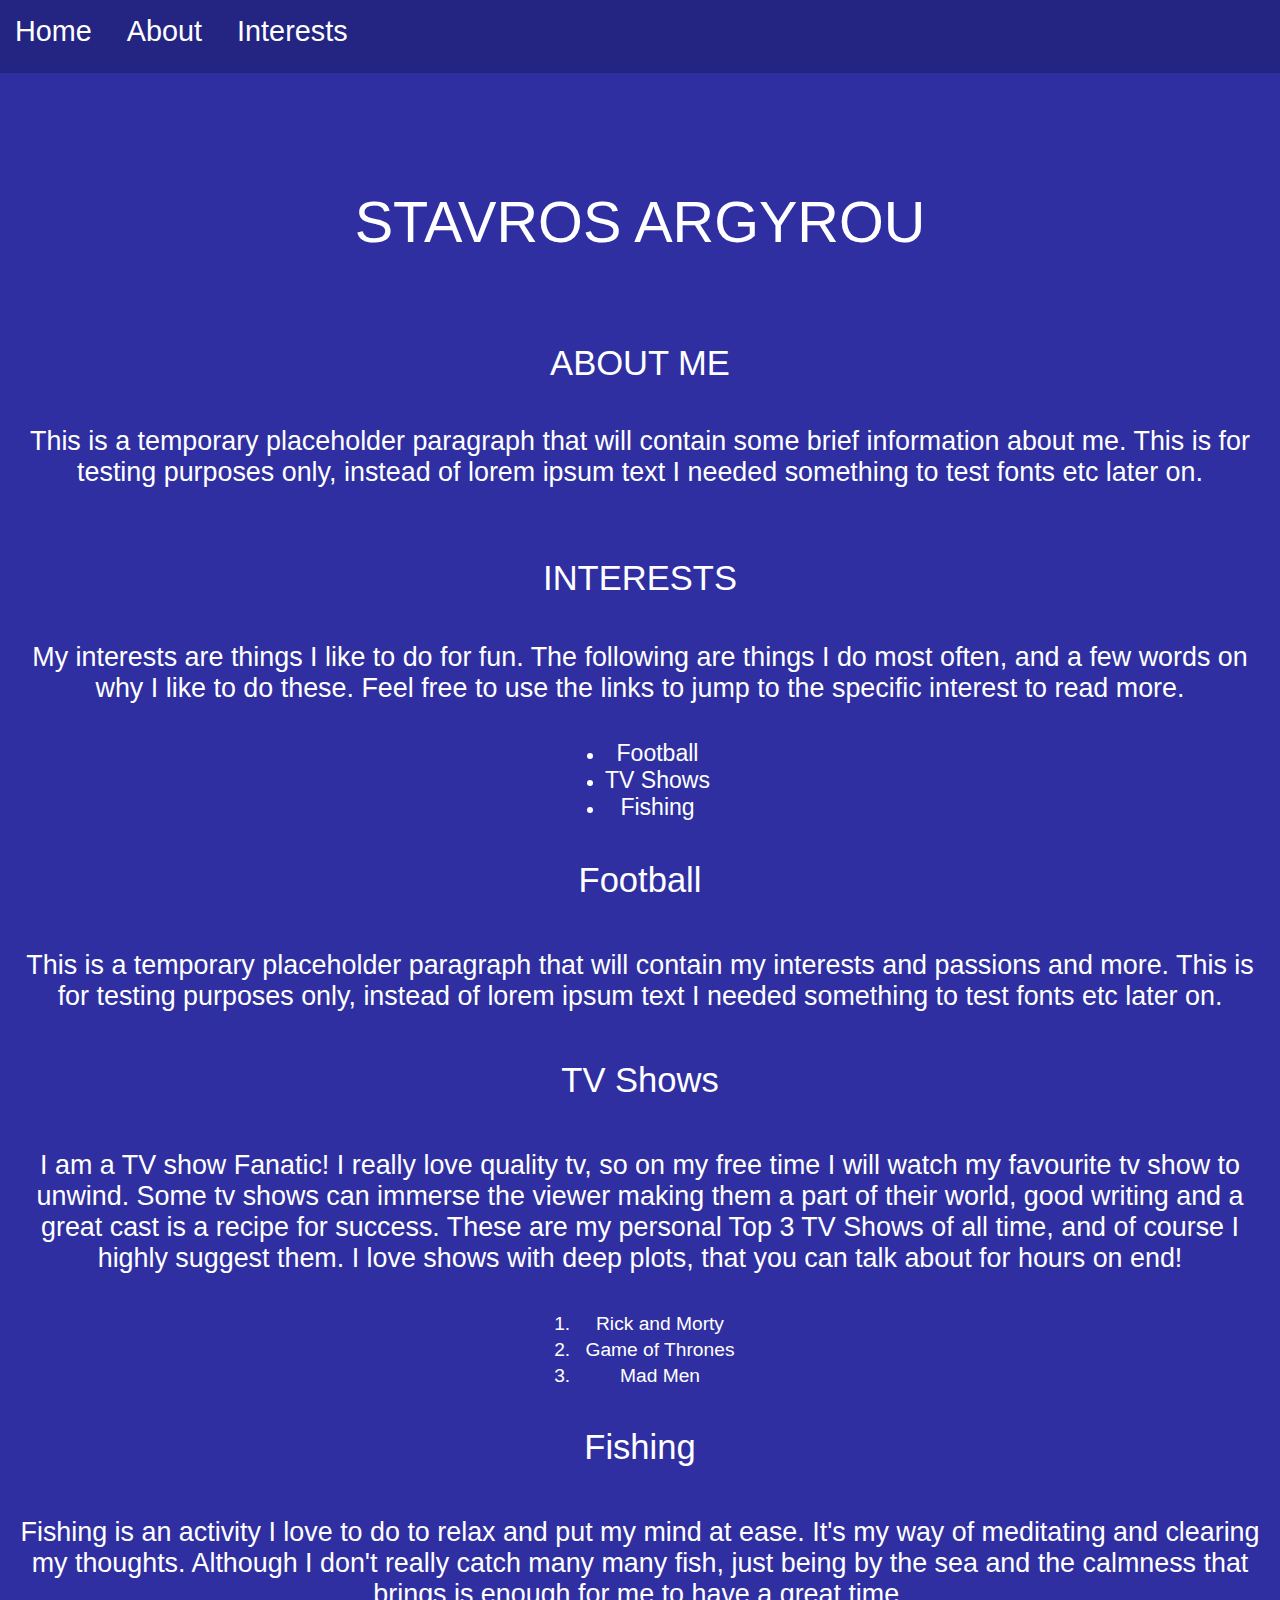
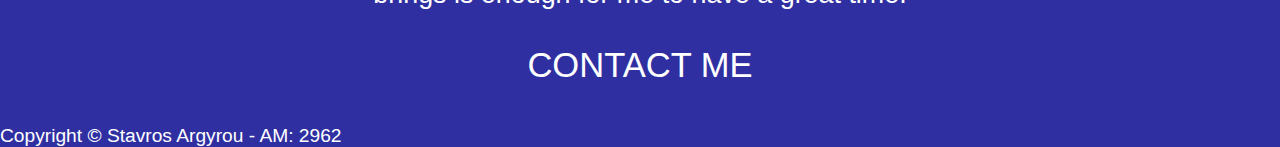
<file: a1/index.html>
<!DOCTYPE html>
<html>
<head>
   
    <meta name="Author" content="Stavros Argyrou">
    <meta name="AM" content="2962">
    <meta name="Description" content="This is my personal website with some info about me to practise html and css">
    <meta name="keywords" lang="en-us" content="web programming, Computer Science, University of Crete">
    <meta http-equiv="content-type" content="text/html"; charset="UTF-8"/>
    <meta name="viewport" content="width=device-width, initial-scale=1.0">
    <link rel="stylesheet" type="text/css" href="css/styles.css">
    <title>My Personal Website</title>
</head>
<body>
    <div class="content">
            <header id="main-header">
                <h1 id="title" class="uppercase">Stavros Argyrou</h1>
                <nav>
                        <ul class="navigation">
                            <li><a href="#">Home</a></li>
                            <li><a href="#about">About</a></li>
                            <li><a href="#interests">Interests</a></li>
                            
                        </ul>
        
                    </nav>
            </header>
            
           

            <section class="main">
                <article id="about">
                    <h2 class="articleTitle uppercase">About Me</h2>
                    <p>This is a temporary placeholder paragraph that will contain some brief information about me. This is for testing purposes only, instead of lorem ipsum
                    text I needed something to test fonts etc later on.</p>
                </article>
            </section>

            <section class="secondary">
                <article id="interests">
                        <h2 class="articleTitle uppercase">Interests</h2>

                        <p>My interests are things I like to do for fun. The following are things I do most often, and a few words on why I like to do these. Feel free to use the 
                        links to jump to the specific interest to read more.
                        </p>
                        
                        <div class="list-wrapper">
                            <ul id="interestsList">
                                <li><a href="#football">Football</a></li>
                                <li><a href="#tvshows">TV Shows</a></li>
                                <li><a href="#fishing">Fishing</a></li>
                            </ul>
                        </div>
                        
                        
                        <h3 id="football">Football</h3>
                        <p>This is a temporary placeholder paragraph that will contain my interests and passions and more. This is for testing purposes only, instead of lorem ipsum
                        text I needed something to test fonts etc later on.</p> 

                        <h3 id="tvshows">TV Shows</h3>
                        <p>I am a TV show Fanatic! I really love quality tv, so on my free time I will watch my favourite tv show to unwind. Some tv shows can immerse the viewer
                                making them a part of their world, good writing and a great cast is a recipe for success. These are my personal Top 3 TV Shows of all time, and of course I highly
                                suggest them. I love shows with deep plots, that you can talk about for hours on end! 
                                </p>
                        <div class="list-wrapper">
                            <ol id="tvshowList">
                                <li><a href="http://www.imdb.com/title/tt2861424/" target="_blank">Rick and Morty</a></li>
                                <li><a href="http://www.imdb.com/title/tt0944947/" target="_blank">Game of Thrones</a></li>
                                <li><a href="http://www.imdb.com/title/tt0804503/" target="_blank">Mad Men</a></li>                                        
                            </ol>
                        </div>

                      

                        <h3 id="fishing">Fishing</h3>
                        <p>Fishing is an activity I love to do to relax and put my mind at ease. It's my way of meditating and clearing my thoughts. Although I don't really catch many
                        many fish, just being by the sea and the calmness that brings is enough for me to have a great time. 
                        </p>
                </article>
            </section>

            <aside id="contact" class="uppercase"><h3>Contact Me</h3></aside>
            <footer>
                Copyright &copy; Stavros Argyrou - AM: 2962
            </footer>
    </div>
    
</body>
</html>
</file>
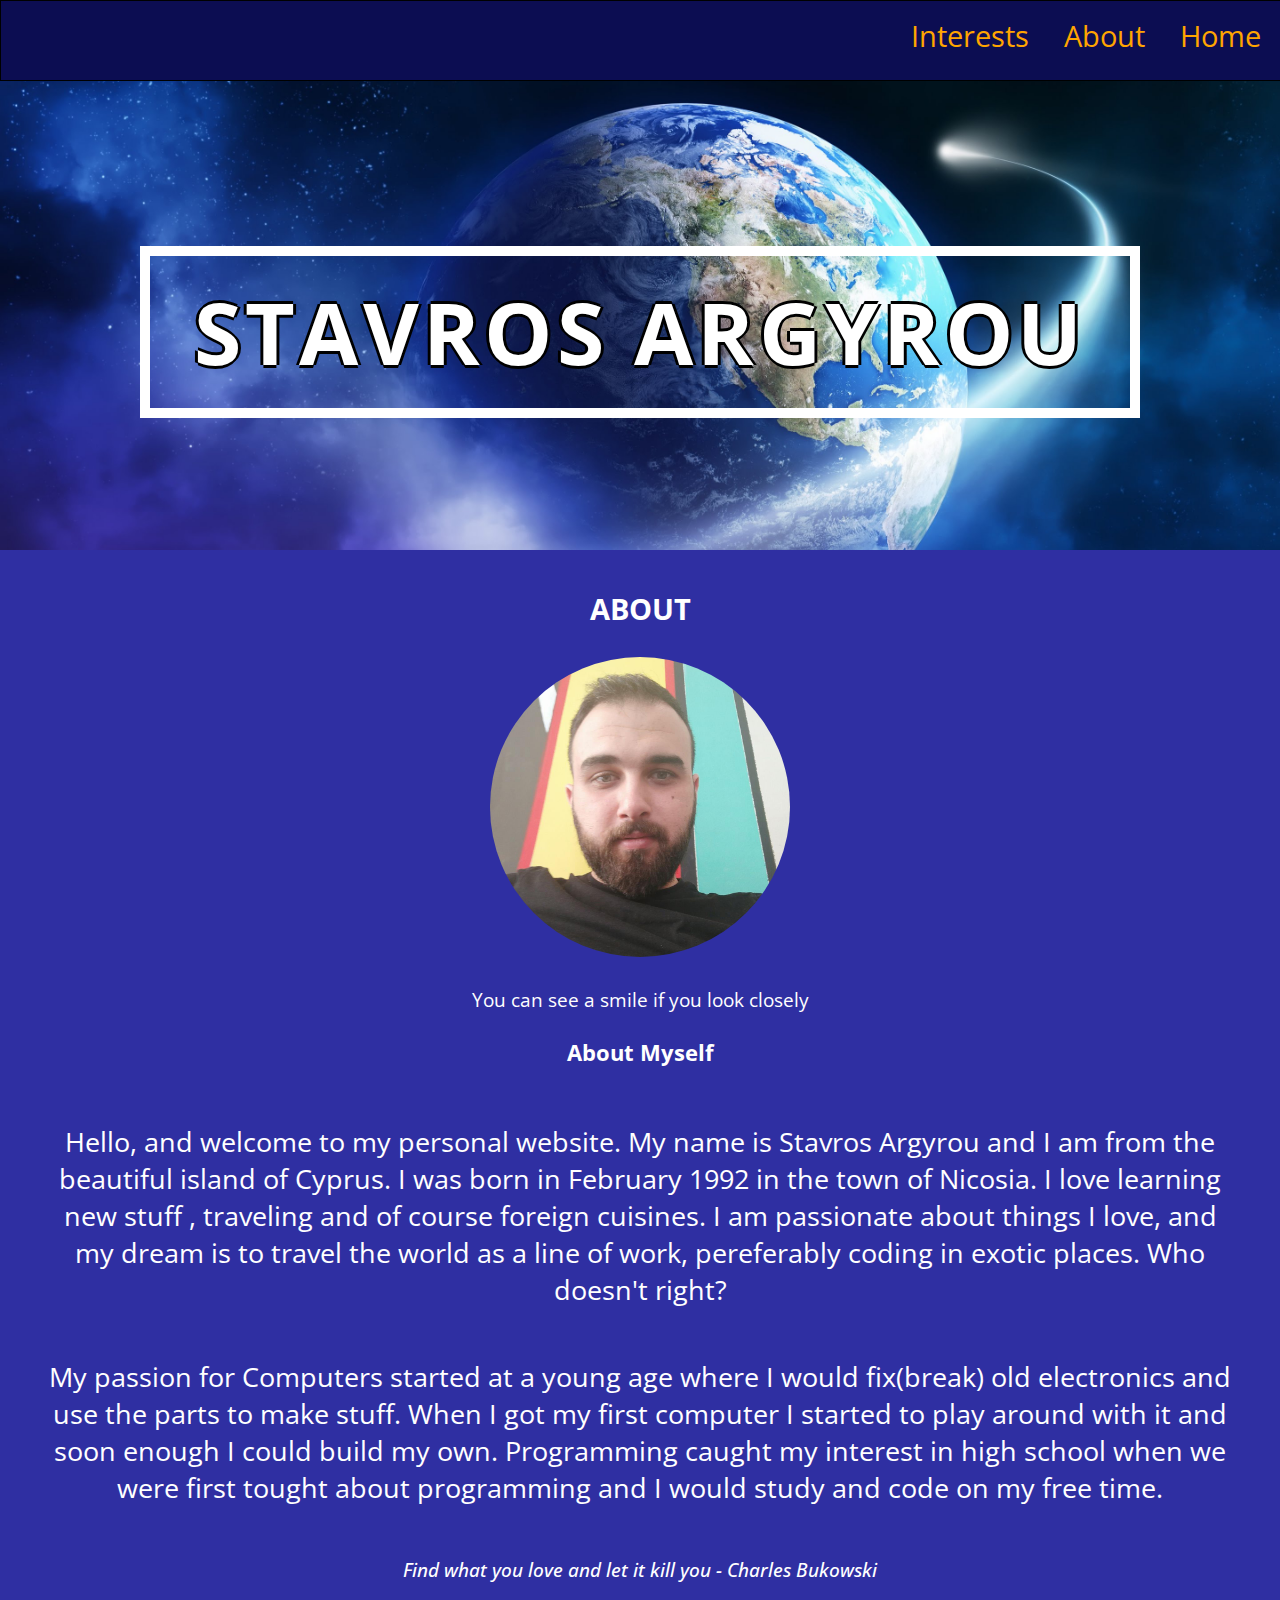
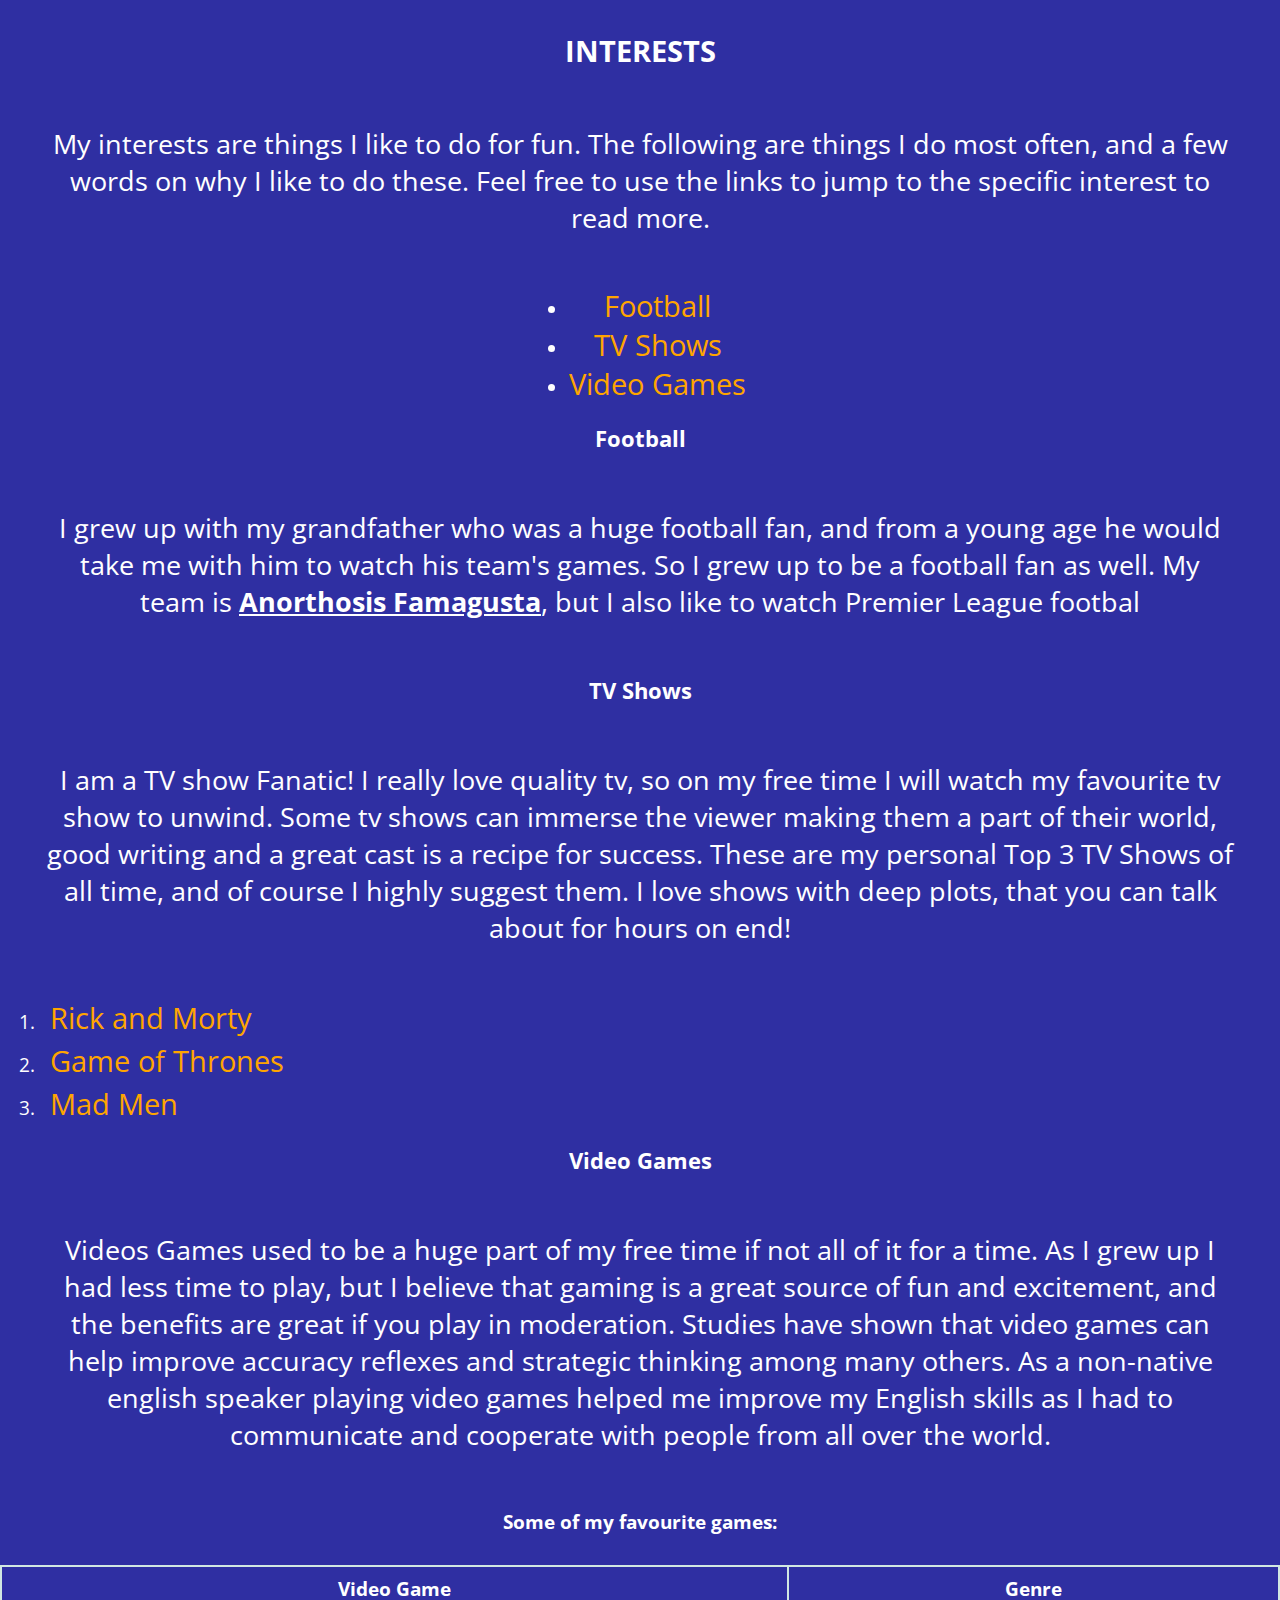
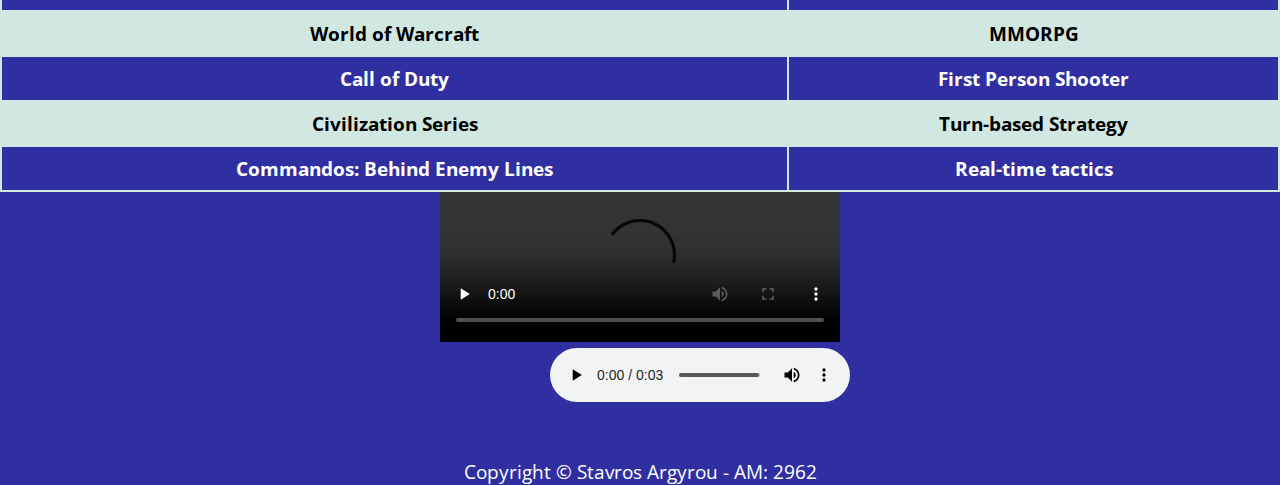
<file: a1/homepage/index.html>
<!DOCTYPE html>
<html lang="en">

<head>

    <meta name="Author" content="Stavros Argyrou">
    <meta name="AM" content="2962">
    <meta name="Description" content="This is my personal website with some info about me to practise html and css">
    <meta name="keywords" content="web programming, Computer Science, University of Crete">
    <meta http-equiv="content-type" content="text/html; charset=utf-8" />
    <link href="https://fonts.googleapis.com/css?family=Open+Sans:400,700" rel="stylesheet">
    <link rel="stylesheet" href="https://maxcdn.bootstrapcdn.com/bootstrap/4.0.0-beta.2/css/bootstrap.min.css" integrity="sha384-PsH8R72JQ3SOdhVi3uxftmaW6Vc51MKb0q5P2rRUpPvrszuE4W1povHYgTpBfshb"
        crossorigin="anonymous">
    <link rel="stylesheet" type="text/css" href="css/styles.css">
    <meta name="viewport" content="width=device-width, initial-scale=1.0">
    <title>My Personal Website</title>
</head>

<body>
    <div class="content">
        <header id="main-header">
            <nav>
                <ul class="navigation">
                    <li>
                        <a href="#">Home</a>
                    </li>
                    <li>
                        <a href="#about">About</a>
                    </li>
                    <li>
                        <a href="#interests">Interests</a>
                    </li>

                </ul>

            </nav>
            <h1 id="title" class="uppercase">
                <span>Stavros Argyrou</span>
            </h1>

        </header>



        <section class="main">
                <h2 class="articleTitle uppercase">About</h2>
            <article id="about">
                
                <figure>
                    <a href="resources/images/me.jpg" target="_blank" id="picLink">
                        <img src="resources/images/me.jpg" alt="picture-of-me" id="profilePic">
                    </a>
                    <figcaption id="picComment">You can see a smile if you look closely</figcaption>
                </figure>
                
                <h3>About Myself</h3>


                <p>Hello, and welcome to my personal website. My name is Stavros Argyrou and I am from the beautiful island
                    of Cyprus. I was born in February 1992 in the town of Nicosia. I love learning new stuff , traveling
                    and of course foreign cuisines. I am passionate about things I love, and my dream is to travel the world
                    as a line of work, pereferably coding in exotic places. Who doesn't right?
                </p>

                <p>My passion for Computers started at a young age where I would fix(break) old electronics and use the parts
                    to make stuff. When I got my first computer I started to play around with it and soon enough I could
                    build my own. Programming caught my interest in high school when we were first tought about programming
                    and I would study and code on my free time. </p>

                <blockquote>
                    <i>Find what you love and let it kill you - Charles Bukowski</i>
                </blockquote>
            </article>
        </section>

        <section class="secondary">
                <h2 class="articleTitle uppercase">Interests</h2>
            <article id="interests">
               

                <p>My interests are things I like to do for fun. The following are things I do most often, and a few words on
                    why I like to do these. Feel free to use the links to jump to the specific interest to read more.
                </p>

                <div class="list-wrapper">
                    <ul id="interestsList">
                        <li>
                            <a href="#football">Football</a>
                        </li>
                        <li>
                            <a href="#tvshows">TV Shows</a>
                        </li>
                        <li>
                            <a href="#videogames">Video Games</a>
                        </li>
                    </ul>
                </div>


                <h3 id="football">Football</h3>
                <p>I grew up with my grandfather who was a huge football fan, and from a young age he would take me with him
                    to watch his team's games. So I grew up to be a football fan as well. My team is
                    <a href="http://www.anorthosisfc.com.cy/" id="teamLink">Anorthosis Famagusta</a>, but I also like to watch Premier League footbal</p>


                <h3 id="tvshows">TV Shows</h3>
                <p>I am a TV show Fanatic! I really love quality tv, so on my free time I will watch my favourite tv show to
                    unwind. Some tv shows can immerse the viewer making them a part of their world, good writing and a great
                    cast is a recipe for success. These are my personal Top 3 TV Shows of all time, and of course I highly
                    suggest them. I love shows with deep plots, that you can talk about for hours on end!
                </p>
                <div class="list-group">


                    <ol id="tvshowList">
                        <li>
                            <a href="http://www.imdb.com/title/tt2861424/" target="_blank" class="list-group-item list-group-item-action">Rick and Morty</a>
                        </li>
                        <li>
                            <a href="http://www.imdb.com/title/tt0944947/" target="_blank" class="list-group-item list-group-item-action">Game of Thrones</a>
                        </li>
                        <li>
                            <a href="http://www.imdb.com/title/tt0804503/" target="_blank" class="list-group-item list-group-item-action">Mad Men</a>
                        </li>
                    </ol>


                </div>




                <h3 id="videogames">Video Games</h3>
                <p>Videos Games used to be a huge part of my free time if not all of it for a time. As I grew up I had less
                    time to play, but I believe that gaming is a great source of fun and excitement, and the benefits are
                    great if you play in moderation. Studies have shown that video games can help improve accuracy reflexes
                    and strategic thinking among many others. As a non-native english speaker playing video games helped
                    me improve my English skills as I had to communicate and cooperate with people from all over the world.</p>

                <h4>Some of my favourite games:</h4>
                <div class="container">
                    <div class="row">
                            <table class="col-md-12">
                                    <tr>
                                        <th>Video Game</th>
                                        <th>Genre</th>
                                    </tr>
                                    <tr>
                                        <td>World of Warcraft</td>
                                        <td>MMORPG</td>
                                    </tr>
                                    <tr>
                                        <td>Call of Duty</td>
                                        <td>First Person Shooter</td>
                                    </tr>
                                    <tr>
                                        <td>Civilization Series</td>
                                        <td>Turn-based Strategy</td>
                                    </tr>
                                    <tr>
                                        <td>Commandos: Behind Enemy Lines</td>
                                        <td>Real-time tactics</td>
                                    </tr>
                                </table>
                    </div>
                   

                </div>

            </article>
        </section>
        <div class="mediaContainer">
            <div id="videoClip">
                <video width="400" controls preload="none">
                    <source src="resources/audio-video/videoClip.mp4" type="video/mp4"> Your browser does not support HTML5 video.
                </video>
            </div>
            <div class="audioClip">
                <audio controls>
                    <source src="resources/audio-video/soundClip.mp3" type="audio/mp3"> Your browser does not support the audio element.
                </audio>
            </div>
        </div>

        <footer>
            Copyright &copy; Stavros Argyrou - AM: 2962
        </footer>
    </div>

</body>

</html>
</file>
<file: a1/css/styles.css>
/*
HTML5 element support for older browsers - according to w3 schools 
*Older browsers will treat unknown elements like <span> which is not a block element.
*/
article, section, aside, hgroup, nav, header, footer, figure, figcaption {
    display: block;
}

/*
Main CSS styling
Colore Scheme: 

#2F2FA2 - Dark Blue - body
#242582 - Darker blue - nav
#2C3531 - Metalic Grey
#D1E8E2 - light blue - nav links hover
rgb(211, 178, 68); Active link
*/
body {
    margin: 0;
    background-color: #2F2FA2;
    color: #ffffff;
    font: 1.2em arial, sans-serif;
}

.content {
    margin: 0;
    padding: 0;
    position: absolute;
}

.main {
    float: left;
}

.secondary {
    float: left;
}

#title {
    color: #fff;
    font: 3em arial, sans-serif;
    position: absolute;
    left: 0;
    top: 50%;
    width: 100%;
    text-align: center;
    
}

h2 , h3 {
    text-align: center;
    color: #fff;
    font: 1.8em arial, sans-serif;
    padding: 5px;

}
p {
    color: #fff;
    font: 1.4em arial, sans-serif;
    padding: 10px;
    text-align: center;
}

.uppercase {
    text-transform: uppercase;
}

#main-header {
    margin: 0 0 10px 0;
    width: 100%;
    height: 300px;
    float: left;
    position: relative;
    
}

/*Navigation*/

.navigation {
    padding: 0;
    margin: 0;   
    float: left;
    list-style: none;
    position: fixed;
    background-color: #242582;
    width: 100%;    
}

.navigation li{
    margin: 10px 10px;
    float: left;    
    padding: 5px 5px 15px 5px;     
}

.navigation li a{
    color: #fff;
    text-decoration: none;
    font-size: 1.5em;
    padding: 5px 5px 10px 0;
}


.navigation li a:visited{
    color: orange;
   
}

.navigation li a:hover {
    color: #D1E8E2; 
}

.navigation li a:active{
    color: rgb(211, 178, 68);
   
}


/*---------------*/
.list-wrapper {
    text-align: center;
}
#interestsList {
    
   display: inline-block;
   margin: auto;
   
   
}

#interestsList li{
 
   
   
}

#interestsList li a{
    color: #fff;
    text-decoration: none;
    font-size: 1.2em;
    padding: 5px 5px 10px 0;
}

#interestsList li a:visited{
    color: orange;
   
}

#interestsList li a:hover{
    color: #D1E8E2;
   
}

#interestsList li a:active{
    color: rgb(211, 178, 68);
   
}

#tvshowList {
    display: inline-block;
    margin: auto;
}

#tvshowList li{
    padding: 2px 5px;
}

#tvshowList li a{
    text-decoration: none;
    color: #fff;
    padding: 5px;
}

#tvshowList li a:visited{
    color: orange;
   
}

#tvshowList li a:hover{
    color: #D1E8E2;
   
}

#tvshowList li a:active{
    color: rgb(211, 178, 68);
   
}
</file>
<file: a1/homepage/css/styles.css>
/*
HTML5 element support for older browsers - according to w3 schools 
*Older browsers will treat unknown elements like <span> which is not a block element.
*/
article, section, aside, hgroup, nav, header, footer, figure, figcaption {
    display: block;
}

/*
Main CSS styling
Color Scheme: 

#2F2FA2 - Dark Blue - body
#242582 - Darker blue - nav
#D1E8E2 - light blue - nav links hover
rgb(211, 178, 68); Active link
*/
body {
    margin: 0;
    background-color: #2f2fa2;
    color: #ffffff;
    font-size: 1.2em;
    font-family: 'Open Sans', sans-serif;
    
}

#profilePic {
    display: block;
    margin-left: auto;
    margin-right: auto;
    border-radius: 50%;
    width: 25%;
    height: 25%;
}

#picComment {
 margin-top: 1.5em;
 text-align: center;

}

.content {
    margin: 0;
    padding: 0;
    position: absolute;
}

.main {
    float: left;
}

.secondary {
    float: left;
}


blockquote {
    font-weight: 500;
    text-align: center;
    
}

h2 , h3, h4 {
    text-align: center;
    color: #fff;
    font-family: 'Open Sans', sans-serif;
    padding: 5px;

}
p {
    color: #fff;
    font-size: 1.4em;
    font-family: 'Open Sans', sans-serif;
   padding: 0 45px;
    margin: 50px auto;
    text-align: center;
}

.uppercase {
    text-transform: uppercase;
}



#main-header {
    background: url(../resources/images/earth.jpg);
    background-size: cover;
    margin: 0 0 10px 0;
    width: 100%;
    height: 550px;
    float: left;
    position: relative;
    overflow: hidden;
}

footer {
    text-align: center;
}

/*Navigation*/

.navigation {
    border: 1px solid black;
    padding: 0;
    margin: 0;   
    float: left;
    list-style: none;
    position: fixed;
    background-color: #0c0d52;
    width: 100%;    
}

.navigation li{
    margin: 10px 10px;
    float: right;    
    padding: 5px 5px 15px 5px;     
    
}

.navigation li a{
    
    color: orange;
    text-decoration: none;
    font-size: 1.5em;
    padding: 5px 5px 10px 0;
}


.navigation li a:visited{
    color: rgb(240, 0, 20);
   
}

.navigation li a:hover {
    color: #D1E8E2; 
}

.navigation li a:active{
    color: rgb(211, 178, 68);
   
}


#title {
    color: #fff;
    font-size: 4.5em;
    font-family: 'Open Sans', sans-serif;
    font-weight: 700;
    letter-spacing: 0.05em;
    text-shadow: -3px 0 black, 0 3px black, 3px 0 black, 0 -3px black;
    text-align: center;
    margin: 30px 10px 10px 10px;
    padding-top: 2.5em;
    
    
    
}

#title span {
    display: inline-block;
    padding: 0.2em 0.5em;
    border: white solid 10px;
}

#teamLink {
    color: white;
    font-weight: 700;
}

#teamLink:hover {
    color: white;
    text-decoration: none;
    font-weight: 700;
}

h3 {
    margin-top: 15px;
}
/*---------------*/
.list-wrapper {
    text-align: center;
}
#interestsList {
    
   display: inline-block;
   margin: auto;
   
   
}

#interestsList li a{
    color: orange;
    text-decoration: none;
    font-size: 1.5em;
    padding: 5px 5px 10px 0;
}

#interestsList li a:visited{
    color: rgb(240, 0, 20);
   
}

#interestsList li a:hover{
    color: #D1E8E2;
   
}

#interestsList li a:active{
    color: rgb(211, 178, 68);
   
}

#tvshowList {
    display: inline-block;
    margin: auto;
}

#tvshowList li{
    padding: 2px 5px;
}

#tvshowList li a{
    text-decoration: none;
    color: orange;
    padding: 5px;
    font-size: 1.5em;
}

#tvshowList li a:visited{
    
    color: rgb(240, 0, 20);
}

#tvshowList li a:hover{
    color: #D1E8E2;
   
}

#tvshowList li a:active{
    color: rgb(211, 178, 68);
   
}

/*TABLE(s)*/



table {
    font-family: 'Open Sans', sans-serif;
    border-collapse: collapse;
    width: 100%;
    font-weight: 700;
}

td, th {
    border: 2px solid #D1E8E2;
    text-align: center;
    padding: 8px;
}

tr:nth-child(even) {
    background-color: #D1E8E2;
    color: #000;
}

#videoClip {
    text-align: center;
    
}


#audioClip {
    position: absolute;
    width     : 100%;  
    height    : 100%; 
    text-align: center;
    
}

audio {
    position: relative;
    left: 43%;
   
}


footer {
    margin-top: 50px;
}

@media (max-width: 1024px) {
    p {
        font-size: 1.8em;
    }

    h2, h3, h4 ,.navigation li a{
        font-size: 1.7em;
    }
    audio {
        position: relative;
        left: 35%;
       
    }
}
    
    
@media (max-width: 480px) {
    #title {
        font-size: 3.5em;
    }
    audio {
        position: relative;
        left: 20%;
       
    }
    p {
        font-size: 1.4em;
    }
}
 
    
        
@media (max-width: 320px) {
    .navigation {
        padding-right: 10px;
    }

    #tvshowList li a{
        font-size: 1.6em;
    }
    #interestsList li a{
        font-size: 1.6em;
    }

    p {
        font-size: 1.2em;
    }
    audio {
        position: relative;
        left: 20%;
       
    } 
      
}
</file>
